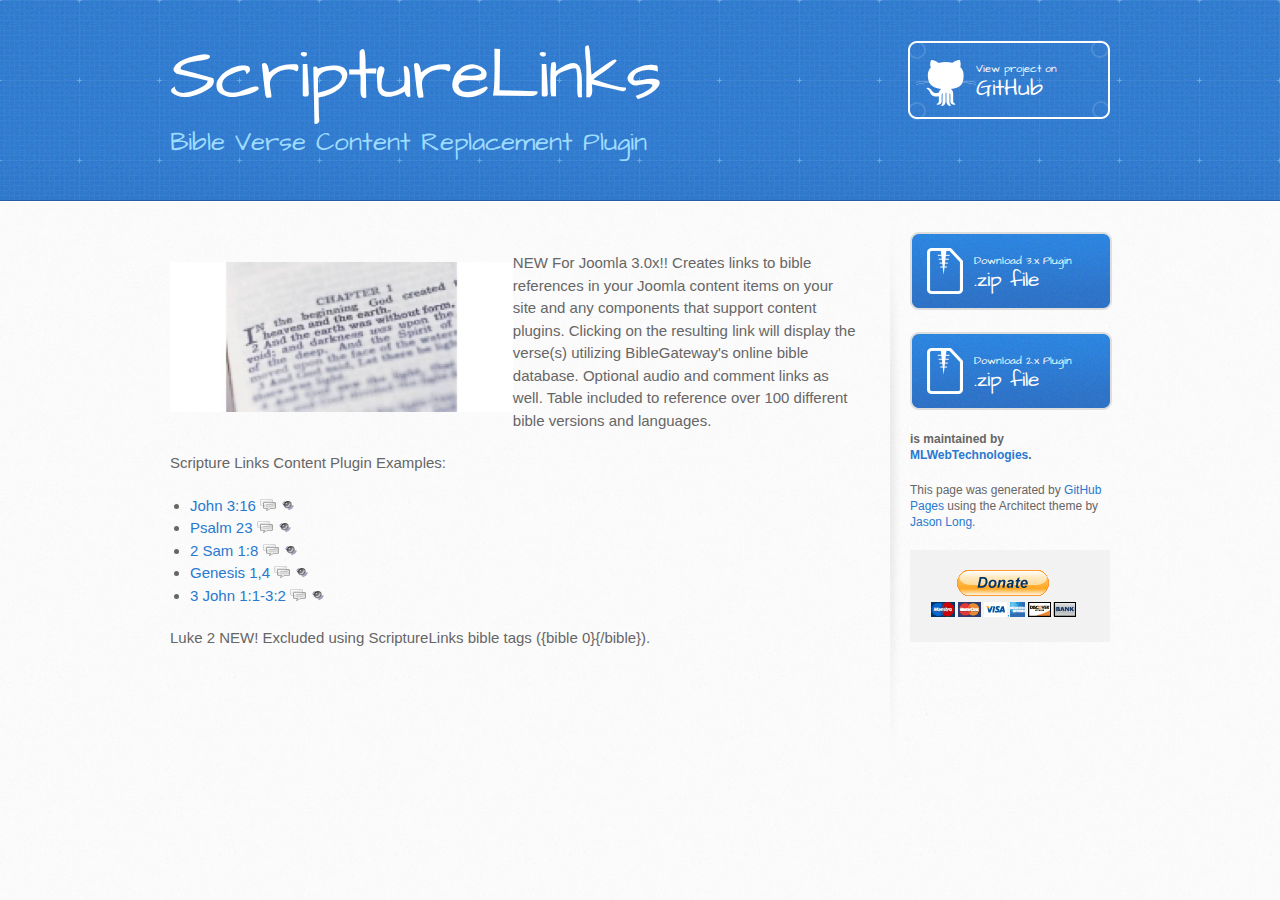
<file: index.html>
<!DOCTYPE html>
<html>
  <head>
    <meta charset='utf-8'>
    <meta http-equiv="X-UA-Compatible" content="chrome=1">
    <meta name="viewport" content="width=device-width, initial-scale=1, maximum-scale=1">
    <link href='https://fonts.googleapis.com/css?family=Architects+Daughter' rel='stylesheet' type='text/css'>
    <link rel="stylesheet" type="text/css" href="stylesheets/stylesheet.css" media="screen">
    <link rel="stylesheet" type="text/css" href="stylesheets/github-light.css" media="screen">
    <link rel="stylesheet" type="text/css" href="stylesheets/print.css" media="print">

    <!--[if lt IE 9]>
    <script src="//html5shiv.googlecode.com/svn/trunk/html5.js"></script>
    <![endif]-->

    <title>ScriptureLinks by MLWebTechnologies</title>
  </head>

  <body>
    <header>
      <div class="inner">
        <h1>ScriptureLinks</h1>
        <h2>Bible Verse Content Replacement Plugin</h2>
        <a href="https://github.com/MLWebTechnologies/ScriptureLinks" class="button"><small>View project on</small> GitHub</a>
      </div>
    </header>

    <div id="content-wrapper">
      <div class="inner clearfix">
        <section id="main-content">
          <p><img src="images/bible.jpg" alt="" style="width=150px;height:150px;float:left;padding-bottom:20px;padding-top:30px;"></p>

<p>NEW For Joomla 3.0x!! Creates links to bible references in your Joomla content items on your site and any components that support content plugins. Clicking on the resulting link will display the verse(s) utilizing BibleGateway's online bible database. Optional audio and comment links as well. Table included to reference over 100 different bible versions and languages. </p>

<p>Scripture Links Content Plugin Examples:</p>

<ul>
<li><a href="http://www.biblegateway.com/passage/index.php?search=John+3%3A16;&amp;version=9;&amp;interface=print" title="Read John 3:16">John 3:16</a>&nbsp;<a href="http://ewordtoday.com/comments/john/mh/john3.htm" title="Commentary of John 3"><img src="images/comments.gif" style="width:16px; height:12px;" /></a>&nbsp;<a href="http://www.biblegateway.com/resources/audio/flash_play.php?source=3&amp;aid=4&amp;book=50&amp;chapter=3&amp;end_chapter=3" title="Listen to John 3:16"><img src="images/sound.gif" style="width:16px; height:12px;" /></a></li>
<li><a href="http://www.biblegateway.com/passage/index.php?search=Psalm+23;&amp;version=51;&amp;interface=print">Psalm 23</a>&nbsp;<a href="http://ewordtoday.com/comments/psalm/mh/psalm23.htm" title="Commentary of Psalm 23"><img src="images/comments.gif" style="width:16px; height:12px;" /></a>&nbsp;<a href="http://www.biblegateway.com/resources/audio/flash_play.php?source=3&amp;aid=4&amp;book=23&amp;chapter=23&amp;end_chapter=23" title="Listen to Psalm 23"><img src="images/sound.gif" style="width:16px; height:12px;" /></a></li>
<li><a href="http://www.biblegateway.com/passage/index.php?search=2+Samuel+1%3A8;&amp;version=51;&amp;interface=print">2 Sam 1:8</a>&nbsp;<a href="http://ewordtoday.com/comments/2samuel/mh/2samuel1.htm" title="Commentary of 2 Sam 1:8"><img src="images/comments.gif" style="width:16px; height:12px;" /></a>&nbsp;<a href="http://www.biblegateway.com/resources/audio/flash_play.php?source=3&amp;aid=4&amp;book=10&amp;chapter=1&amp;end_chapter=1" title="Listen to 2 Sam 1:8"><img src="images/sound.gif" style="width:16px; height:12px;" /></a></li>
<li><a href="http://www.biblegateway.com/passage/index.php?search=Genesis+1%2C4;&amp;version=51;&amp;interface=print">Genesis 1,4</a>&nbsp;<a href="http://ewordtoday.com/comments/genesis/mh/genesis1.htm" title="Commentary of Genesis 1,4"><img src="images/comments.gif" style="width:16px; height:12px;" /></a>&nbsp;<a href="http://www.biblegateway.com/resources/audio/flash_play.php?source=3&amp;aid=4&amp;book=1&amp;chapter=1&amp;end_chapter=4" title="Listen to Genesis 1,4"><img src="images/sound.gif" style="width:16px; height:12px;" /></a></li>
<li><a href="http://www.biblegateway.com/passage/index.php?search=3+John+1%3A1-3%3A2;&amp;version=51;&amp;interface=print">3 John 1:1-3:2</a>&nbsp;<a href="http://ewordtoday.com/comments/3john/mh/3john1.htm" title="Commentary of 3 John 1:1-3:2"><img src="images/comments.gif" style="width:16px; height:12px;" /></a>&nbsp;<a href="http://www.biblegateway.com/resources/audio/flash_play.php?source=3&amp;aid=4&amp;book=71&amp;chapter=1&amp;end_chapter=1" title="Listen to 3 John 1:1-3:2"><img src="images/sound.gif" style="width:16px; height:12px;" /></a></li>
</ul>

<p>Luke 2  NEW!  Excluded using ScriptureLinks bible tags ({bible 0}{/bible}).</p>
        </section>

        <aside id="sidebar">
          <a href="https://github.com/MLWebTechnologies/ScriptureLinks/zipball/master" class="button">
            <small>Download 3.x Plugin</small>
            .zip file
          </a>
          <a href="https://github.com/MLWebTechnologies/ScriptureLinks/tarball/master" class="button">
            <small>Download 2.x Plugin</small>
            .zip file
          </a>

          <p class="repo-owner"><a href="https://github.com/MLWebTechnologies/ScriptureLinks"></a> is maintained by <a href="https://github.com/MLWebTechnologies">MLWebTechnologies</a>.</p>

          <p>This page was generated by <a href="https://pages.github.com">GitHub Pages</a> using the Architect theme by <a href="https://twitter.com/jasonlong">Jason Long</a>.</p>
<p>         <form action="https://www.paypal.com/cgi-bin/webscr" method="post"/>
            <input type="hidden" name="cmd" value="_donations"/>
            <input type="hidden" name="business" value="mlwebtechnologies@gmail.com"/>
            <input type="hidden" name="item_name" value="MLWebTechnologies - ScriptureLinks Donations"/>
            <input type="hidden" name="item_number" value="MSD1"/>
            <input type="hidden" name="no_shipping" value="1"/>
            <input type="hidden" name="return" value=""/>
            <input type="hidden" name="no_note" value="1"/>
            <input type="hidden" name="currency_code" value="USD"/>
            <input type="hidden" name="tax" value="0"/>
            <input type="hidden" name="bn" value="MLWebTechnologies"/>
            <input type="image" src="images/donate.gif" style="border:0;" name="submit" title="Make donations with PayPal - it's fast, free and secure!" />
            </form>
</p><br />
</aside>
      </div>
    </div>

  
  </body>
</html>
</file>
<file: stylesheets/github-light.css>
/*
   Copyright 2014 GitHub Inc.

   Licensed under the Apache License, Version 2.0 (the "License");
   you may not use this file except in compliance with the License.
   You may obtain a copy of the License at

       http://www.apache.org/licenses/LICENSE-2.0

   Unless required by applicable law or agreed to in writing, software
   distributed under the License is distributed on an "AS IS" BASIS,
   WITHOUT WARRANTIES OR CONDITIONS OF ANY KIND, either express or implied.
   See the License for the specific language governing permissions and
   limitations under the License.

*/

.pl-c /* comment */ {
  color: #969896;
}

.pl-c1      /* constant, markup.raw, meta.diff.header, meta.module-reference, meta.property-name, support, support.constant, support.variable, variable.other.constant */,
.pl-s .pl-v /* string variable */ {
  color: #0086b3;
}

.pl-e  /* entity */,
.pl-en /* entity.name */ {
  color: #795da3;
}

.pl-s .pl-s1 /* string source */,
.pl-smi      /* storage.modifier.import, storage.modifier.package, storage.type.java, variable.other, variable.parameter.function */ {
  color: #333;
}

.pl-ent /* entity.name.tag */ {
  color: #63a35c;
}

.pl-k /* keyword, storage, storage.type */ {
  color: #a71d5d;
}

.pl-pds              /* punctuation.definition.string, string.regexp.character-class */,
.pl-s                /* string */,
.pl-s .pl-pse .pl-s1 /* string punctuation.section.embedded source */,
.pl-sr               /* string.regexp */,
.pl-sr .pl-cce       /* string.regexp constant.character.escape */,
.pl-sr .pl-sra       /* string.regexp string.regexp.arbitrary-repitition */,
.pl-sr .pl-sre       /* string.regexp source.ruby.embedded */ {
  color: #183691;
}

.pl-v /* variable */ {
  color: #ed6a43;
}

.pl-id /* invalid.deprecated */ {
  color: #b52a1d;
}

.pl-ii /* invalid.illegal */ {
  background-color: #b52a1d;
  color: #f8f8f8;
}

.pl-sr .pl-cce /* string.regexp constant.character.escape */ {
  color: #63a35c;
  font-weight: bold;
}

.pl-ml /* markup.list */ {
  color: #693a17;
}

.pl-mh        /* markup.heading */,
.pl-mh .pl-en /* markup.heading entity.name */,
.pl-ms        /* meta.separator */ {
  color: #1d3e81;
  font-weight: bold;
}

.pl-mq /* markup.quote */ {
  color: #008080;
}

.pl-mi /* markup.italic */ {
  color: #333;
  font-style: italic;
}

.pl-mb /* markup.bold */ {
  color: #333;
  font-weight: bold;
}

.pl-md /* markup.deleted, meta.diff.header.from-file */ {
  background-color: #ffecec;
  color: #bd2c00;
}

.pl-mi1 /* markup.inserted, meta.diff.header.to-file */ {
  background-color: #eaffea;
  color: #55a532;
}

.pl-mdr /* meta.diff.range */ {
  color: #795da3;
  font-weight: bold;
}

.pl-mo /* meta.output */ {
  color: #1d3e81;
}
</file>
<file: stylesheets/print.css>
html, body, div, span, applet, object, iframe,
h1, h2, h3, h4, h5, h6, p, blockquote, pre,
a, abbr, acronym, address, big, cite, code,
del, dfn, em, img, ins, kbd, q, s, samp,
small, strike, strong, sub, sup, tt, var,
b, u, i, center,
dl, dt, dd, ol, ul, li,
fieldset, form, label, legend,
table, caption, tbody, tfoot, thead, tr, th, td,
article, aside, canvas, details, embed,
figure, figcaption, footer, header, hgroup,
menu, nav, output, ruby, section, summary,
time, mark, audio, video {
  padding: 0;
  margin: 0;
  font: inherit;
  font-size: 100%;
  vertical-align: baseline;
  border: 0;
}
/* HTML5 display-role reset for older browsers */
article, aside, details, figcaption, figure,
footer, header, hgroup, menu, nav, section {
  display: block;
}
body {
  line-height: 1;
}
ol, ul {
  list-style: none;
}
blockquote, q {
  quotes: none;
}
blockquote:before, blockquote:after,
q:before, q:after {
  content: '';
  content: none;
}
table {
  border-spacing: 0;
  border-collapse: collapse;
}
body {
  font-family: 'Helvetica Neue', Helvetica, Arial, serif;
  font-size: 13px;
  line-height: 1.5;
  color: #000;
}

a {
  font-weight: bold;
  color: #d5000d;
}

header {
  padding-top: 35px;
  padding-bottom: 10px;
}

header h1 {
  font-size: 48px;
  font-weight: bold;
  line-height: 1.2;
  color: #303030;
  letter-spacing: -1px;
}

header h2 {
  font-size: 24px;
  font-weight: normal;
  line-height: 1.3;
  color: #aaa;
  letter-spacing: -1px;
}
#downloads {
  display: none;
}
#main_content {
  padding-top: 20px;
}

code, pre {
  margin-bottom: 30px;
  font-family: Monaco, "Bitstream Vera Sans Mono", "Lucida Console", Terminal;
  font-size: 12px;
  color: #222;
}

code {
  padding: 0 3px;
}

pre {
  padding: 20px;
  overflow: auto;
  border: solid 1px #ddd;
}
pre code {
  padding: 0;
}

ul, ol, dl {
  margin-bottom: 20px;
}


/* COMMON STYLES */

table {
  width: 100%;
  border: 1px solid #ebebeb;
}

th {
  font-weight: 500;
}

td {
  font-weight: 300;
  text-align: center;
  border: 1px solid #ebebeb;
}

form {
  padding: 20px;
  background: #f2f2f2;

}


/* GENERAL ELEMENT TYPE STYLES */

h1 {
  font-size: 2.8em;
}

h2 {
  margin-bottom: 8px;
  font-size: 22px;
  font-weight: bold;
  color: #303030;
}

h3 {
  margin-bottom: 8px;
  font-size: 18px;
  font-weight: bold;
  color: #d5000d;
}

h4 {
  font-size: 16px;
  font-weight: bold;
  color: #303030;
}

h5 {
  font-size: 1em;
  color: #303030;
}

h6 {
  font-size: .8em;
  color: #303030;
}

p {
  margin-bottom: 20px;
  font-weight: 300;
}

a {
  text-decoration: none;
}

p a {
  font-weight: 400;
}

blockquote {
  padding: 0 0 0 30px;
  margin-bottom: 20px;
  font-size: 1.6em;
  border-left: 10px solid #e9e9e9;
}

ul li {
  padding-left: 20px;
  list-style-position: inside;
  list-style: disc;
}

ol li {
  padding-left: 3px;
  list-style-position: inside;
  list-style: decimal;
}

dl dd {
  font-style: italic;
  font-weight: 100;
}

footer {
  padding-top: 20px;
  padding-bottom: 30px;
  margin-top: 40px;
  font-size: 13px;
  color: #aaa;
}

footer a {
  color: #666;
}

/* MISC */
.clearfix:after {
  display: block;
  height: 0;
  clear: both;
  visibility: hidden;
  content: '.';
}

.clearfix {display: inline-block;}
* html .clearfix {height: 1%;}
.clearfix {display: block;}
</file>
<file: stylesheets/stylesheet.css>
/*! normalize.css v3.0.2 | MIT License | git.io/normalize */

/**
 * 1. Set default font family to sans-serif.
 * 2. Prevent iOS text size adjust after orientation change, without disabling
 *    user zoom.
 */

html {
  font-family: sans-serif; /* 1 */
  -webkit-text-size-adjust: 100%; /* 2 */
  -ms-text-size-adjust: 100%; /* 2 */
}

/**
 * Remove default margin.
 */

body {
  margin: 0;
}

/* HTML5 display definitions
   ========================================================================== */

/**
 * Correct `block` display not defined for any HTML5 element in IE 8/9.
 * Correct `block` display not defined for `details` or `summary` in IE 10/11
 * and Firefox.
 * Correct `block` display not defined for `main` in IE 11.
 */

article,
aside,
details,
figcaption,
figure,
footer,
header,
hgroup,
main,
menu,
nav,
section,
summary {
  display: block;
}

/**
 * 1. Correct `inline-block` display not defined in IE 8/9.
 * 2. Normalize vertical alignment of `progress` in Chrome, Firefox, and Opera.
 */

audio,
canvas,
progress,
video {
  display: inline-block; /* 1 */
  vertical-align: baseline; /* 2 */
}

/**
 * Prevent modern browsers from displaying `audio` without controls.
 * Remove excess height in iOS 5 devices.
 */

audio:not([controls]) {
  display: none;
  height: 0;
}

/**
 * Address `[hidden]` styling not present in IE 8/9/10.
 * Hide the `template` element in IE 8/9/11, Safari, and Firefox < 22.
 */

[hidden],
template {
  display: none;
}

/* Links
   ========================================================================== */

/**
 * Remove the gray background color from active links in IE 10.
 */

a {
  background-color: transparent;
}

/**
 * Improve readability when focused and also mouse hovered in all browsers.
 */

a:active,
a:hover {
  outline: 0;
}

/* Text-level semantics
   ========================================================================== */

/**
 * Address styling not present in IE 8/9/10/11, Safari, and Chrome.
 */

abbr[title] {
  border-bottom: 1px dotted;
}

/**
 * Address style set to `bolder` in Firefox 4+, Safari, and Chrome.
 */

b,
strong {
  font-weight: bold;
}

/**
 * Address styling not present in Safari and Chrome.
 */

dfn {
  font-style: italic;
}

/**
 * Address variable `h1` font-size and margin within `section` and `article`
 * contexts in Firefox 4+, Safari, and Chrome.
 */

h1 {
  margin: 0.67em 0;
  font-size: 2em;
}

/**
 * Address styling not present in IE 8/9.
 */

mark {
  color: #000;
  background: #ff0;
}

/**
 * Address inconsistent and variable font size in all browsers.
 */

small {
  font-size: 80%;
}

/**
 * Prevent `sub` and `sup` affecting `line-height` in all browsers.
 */

sub,
sup {
  position: relative;
  font-size: 75%;
  line-height: 0;
  vertical-align: baseline;
}

sup {
  top: -0.5em;
}

sub {
  bottom: -0.25em;
}

/* Embedded content
   ========================================================================== */

/**
 * Remove border when inside `a` element in IE 8/9/10.
 */

img {
  border: 0;
}

/**
 * Correct overflow not hidden in IE 9/10/11.
 */

svg:not(:root) {
  overflow: hidden;
}

/* Grouping content
   ========================================================================== */

/**
 * Address margin not present in IE 8/9 and Safari.
 */

figure {
  margin: 1em 40px;
}

/**
 * Address differences between Firefox and other browsers.
 */

hr {
  height: 0;
  -moz-box-sizing: content-box;
  box-sizing: content-box;
}

/**
 * Contain overflow in all browsers.
 */

pre {
  overflow: auto;
}

/**
 * Address odd `em`-unit font size rendering in all browsers.
 */

code,
kbd,
pre,
samp {
  font-family: monospace, monospace;
  font-size: 1em;
}

/* Forms
   ========================================================================== */

/**
 * Known limitation: by default, Chrome and Safari on OS X allow very limited
 * styling of `select`, unless a `border` property is set.
 */

/**
 * 1. Correct color not being inherited.
 *    Known issue: affects color of disabled elements.
 * 2. Correct font properties not being inherited.
 * 3. Address margins set differently in Firefox 4+, Safari, and Chrome.
 */

button,
input,
optgroup,
select,
textarea {
  margin: 0; /* 3 */
  font: inherit; /* 2 */
  color: inherit; /* 1 */
}

/**
 * Address `overflow` set to `hidden` in IE 8/9/10/11.
 */

button {
  overflow: visible;
}

/**
 * Address inconsistent `text-transform` inheritance for `button` and `select`.
 * All other form control elements do not inherit `text-transform` values.
 * Correct `button` style inheritance in Firefox, IE 8/9/10/11, and Opera.
 * Correct `select` style inheritance in Firefox.
 */

button,
select {
  text-transform: none;
}

/**
 * 1. Avoid the WebKit bug in Android 4.0.* where (2) destroys native `audio`
 *    and `video` controls.
 * 2. Correct inability to style clickable `input` types in iOS.
 * 3. Improve usability and consistency of cursor style between image-type
 *    `input` and others.
 */

button,
html input[type="button"], /* 1 */
input[type="reset"],
input[type="submit"] {
  -webkit-appearance: button; /* 2 */
  cursor: pointer; /* 3 */
}

/**
 * Re-set default cursor for disabled elements.
 */

button[disabled],
html input[disabled] {
  cursor: default;
}

/**
 * Remove inner padding and border in Firefox 4+.
 */

button::-moz-focus-inner,
input::-moz-focus-inner {
  padding: 0;
  border: 0;
}

/**
 * Address Firefox 4+ setting `line-height` on `input` using `!important` in
 * the UA stylesheet.
 */

input {
  line-height: normal;
}

/**
 * It's recommended that you don't attempt to style these elements.
 * Firefox's implementation doesn't respect box-sizing, padding, or width.
 *
 * 1. Address box sizing set to `content-box` in IE 8/9/10.
 * 2. Remove excess padding in IE 8/9/10.
 */

input[type="checkbox"],
input[type="radio"] {
  box-sizing: border-box; /* 1 */
  padding: 0; /* 2 */
}

/**
 * Fix the cursor style for Chrome's increment/decrement buttons. For certain
 * `font-size` values of the `input`, it causes the cursor style of the
 * decrement button to change from `default` to `text`.
 */

input[type="number"]::-webkit-inner-spin-button,
input[type="number"]::-webkit-outer-spin-button {
  height: auto;
}

/**
 * 1. Address `appearance` set to `searchfield` in Safari and Chrome.
 * 2. Address `box-sizing` set to `border-box` in Safari and Chrome
 *    (include `-moz` to future-proof).
 */

input[type="search"] {
  -webkit-box-sizing: content-box; /* 2 */
  -moz-box-sizing: content-box;
  box-sizing: content-box;
  -webkit-appearance: textfield; /* 1 */
}

/**
 * Remove inner padding and search cancel button in Safari and Chrome on OS X.
 * Safari (but not Chrome) clips the cancel button when the search input has
 * padding (and `textfield` appearance).
 */

input[type="search"]::-webkit-search-cancel-button,
input[type="search"]::-webkit-search-decoration {
  -webkit-appearance: none;
}

/**
 * Define consistent border, margin, and padding.
 */

fieldset {
  padding: 0.35em 0.625em 0.75em;
  margin: 0 2px;
  border: 1px solid #c0c0c0;
}

/**
 * 1. Correct `color` not being inherited in IE 8/9/10/11.
 * 2. Remove padding so people aren't caught out if they zero out fieldsets.
 */

legend {
  padding: 0; /* 2 */
  border: 0; /* 1 */
}

/**
 * Remove default vertical scrollbar in IE 8/9/10/11.
 */

textarea {
  overflow: auto;
}

/**
 * Don't inherit the `font-weight` (applied by a rule above).
 * NOTE: the default cannot safely be changed in Chrome and Safari on OS X.
 */

optgroup {
  font-weight: bold;
}

/* Tables
   ========================================================================== */

/**
 * Remove most spacing between table cells.
 */

table {
  border-spacing: 0;
  border-collapse: collapse;
}

td,
th {
  padding: 0;
}

/* LAYOUT STYLES */
body {
  font-family: 'Helvetica Neue', Helvetica, Arial, serif;
  font-size: 15px;
  font-weight: 400;
  line-height: 1.5;
  color: #666;
  background: #fafafa url(../images/body-bg.jpg) 0 0 repeat;
}

p {
  margin-top: 0;
}

a {
  color: #2879d0;
}
a:hover {
  color: #2268b2;
}

header {
  padding-top: 40px;
  padding-bottom: 40px;
  font-family: 'Architects Daughter', 'Helvetica Neue', Helvetica, Arial, serif;
  background: #2e7bcf url(../images/header-bg.jpg) 0 0 repeat-x;
  border-bottom: solid 1px #275da1;
}

header h1 {
  width: 540px;
  margin-top: 0;
  margin-bottom: 0.2em;
  font-size: 72px;
  font-weight: normal;
  line-height: 1;
  color: #fff;
  letter-spacing: -1px;
}

header h2 {
  width: 540px;
  margin-top: 0;
  margin-bottom: 0;
  font-size: 26px;
  font-weight: normal;
  line-height: 1.3;
  color: #9ddcff;
  letter-spacing: 0;
}

.inner {
  position: relative;
  width: 940px;
  margin: 0 auto;
}

#content-wrapper {
  padding-top: 30px;
  border-top: solid 1px #fff;
}

#main-content {
  float: left;
  width: 690px;
}

#main-content img {
  max-width: 100%;
}

aside#sidebar {
  float: right;
  width: 200px;
  min-height: 504px;
  padding-left: 20px;
  font-size: 12px;
  line-height: 1.3;
  background: transparent url(../images/sidebar-bg.jpg) 0 0 no-repeat;
}

aside#sidebar p.repo-owner,
aside#sidebar p.repo-owner a {
  font-weight: bold;
}

#downloads {
  margin-bottom: 40px;
}

a.button {
  width: 134px;
  height: 58px;
  padding-top: 22px;
  padding-left: 68px;
  font-family: 'Architects Daughter', 'Helvetica Neue', Helvetica, Arial, serif;
  font-size: 23px;
  line-height: 1.2;
  color: #fff;
}
a.button small {
  display: block;
  font-size: 11px;
}
header a.button {
  position: absolute;
  top: 0;
  right: 0;
  background: transparent url(../images/github-button.png) 0 0 no-repeat;
}
aside a.button {
  display: block;
  width: 138px;
  padding-left: 64px;
  margin-bottom: 20px;
  font-size: 21px;
  background: transparent url(../images/download-button.png) 0 0 no-repeat;
}

code, pre {
  margin-bottom: 30px;
  font-family: Monaco, "Bitstream Vera Sans Mono", "Lucida Console", Terminal, monospace;
  font-size: 13px;
  color: #222;
}

code {
  padding: 0 3px;
  background-color: #f2f8fc;
  border: solid 1px #dbe7f3;
}

pre {
  padding: 20px;
  overflow: auto;
  text-shadow: none;
  background: #fff;
  border: solid 1px #f2f2f2;
}
pre code {
  padding: 0;
  color: #2879d0;
  background-color: #fff;
  border: none;
}

ul, ol, dl {
  margin-bottom: 20px;
}


/* COMMON STYLES */

hr {
  height: 0;
  margin-top: 1em;
  margin-bottom: 1em;
  border: 0;
  border-top: solid 1px #ddd;
}

table {
  width: 100%;
  border: 1px solid #ebebeb;
}

th {
  font-weight: 500;
}

td {
  font-weight: 300;
  text-align: center;
  border: 1px solid #ebebeb;
}

form {
  padding: 20px;
  background: #f2f2f2;

}


/* GENERAL ELEMENT TYPE STYLES */

#main-content h1 {
  margin-top: 0;
  margin-bottom: 0;
  font-family: 'Architects Daughter', 'Helvetica Neue', Helvetica, Arial, serif;
  font-size: 2.8em;
  font-weight: normal;
  color: #474747;
  text-indent: 6px;
  letter-spacing: -1px;
}

#main-content h1:before {
  padding-right: 0.3em;
  margin-left: -0.9em;
  color: #9ddcff;
  content: "/";
}

#main-content h2 {
  margin-bottom: 8px;
  font-family: 'Architects Daughter', 'Helvetica Neue', Helvetica, Arial, serif;
  font-size: 22px;
  font-weight: bold;
  color: #474747;
  text-indent: 4px;
}
#main-content h2:before {
  padding-right: 0.3em;
  margin-left: -1.5em;
  content: "//";
  color: #9ddcff;
}

#main-content h3 {
  margin-top: 24px;
  margin-bottom: 8px;
  font-family: 'Architects Daughter', 'Helvetica Neue', Helvetica, Arial, serif;
  font-size: 18px;
  font-weight: bold;
  color: #474747;
  text-indent: 3px;
}

#main-content h3:before {
  padding-right: 0.3em;
  margin-left: -2em;
  content: "///";
  color: #9ddcff;
}

#main-content h4 {
  margin-bottom: 8px;
  font-family: 'Architects Daughter', 'Helvetica Neue', Helvetica, Arial, serif;
  font-size: 15px;
  font-weight: bold;
  color: #474747;
  text-indent: 3px;
}

h4:before {
  padding-right: 0.3em;
  margin-left: -2.8em;
  content: "////";
  color: #9ddcff;
}

#main-content h5 {
  margin-bottom: 8px;
  font-family: 'Architects Daughter', 'Helvetica Neue', Helvetica, Arial, serif;
  font-size: 14px;
  color: #474747;
  text-indent: 3px;
}
h5:before {
  padding-right: 0.3em;
  margin-left: -3.2em;
  content: "/////";
  color: #9ddcff;
}

#main-content h6 {
  margin-bottom: 8px;
  font-family: 'Architects Daughter', 'Helvetica Neue', Helvetica, Arial, serif;
  font-size: .8em;
  color: #474747;
  text-indent: 3px;
}
h6:before {
  padding-right: 0.3em;
  margin-left: -3.7em;
  content: "//////";
  color: #9ddcff;
}

p {
  margin-bottom: 20px;
}

a {
  text-decoration: none;
}

p a {
  font-weight: 400;
}

blockquote {
  padding: 0 0 0 30px;
  margin-bottom: 20px;
  font-size: 1.6em;
  border-left: 10px solid #e9e9e9;
}

ul {
  list-style-position: inside;
  list-style: disc;
  padding-left: 20px;
}

ol {
  list-style-position: inside;
  list-style: decimal;
  padding-left: 3px;
}

dl dd {
  font-style: italic;
  font-weight: 100;
}

footer {
  padding-top: 20px;
  padding-bottom: 30px;
  margin-top: 40px;
  font-size: 13px;
  color: #aaa;
  background: transparent url('../images/hr.png') 0 0 no-repeat;
}

footer a {
  color: #666;
}
footer a:hover {
  color: #444;
}

/* MISC */
.clearfix:after {
  display: block;
  height: 0;
  clear: both;
  visibility: hidden;
  content: '.';
}

.clearfix {display: inline-block;}
* html .clearfix {height: 1%;}
.clearfix {display: block;}

/* #Media Queries
================================================== */

/* Smaller than standard 960 (devices and browsers) */
@media only screen and (max-width: 959px) { }

/* Tablet Portrait size to standard 960 (devices and browsers) */
@media only screen and (min-width: 768px) and (max-width: 959px) {
  .inner {
    width: 740px;
  }
  header h1, header h2 {
    width: 340px;
  }
  header h1 {
    font-size: 60px;
  }
  header h2 {
    font-size: 30px;
  }
  #main-content {
    width: 490px;
  }
  #main-content h1:before,
  #main-content h2:before,
  #main-content h3:before,
  #main-content h4:before,
  #main-content h5:before,
  #main-content h6:before {
    padding-right: 0;
    margin-left: 0;
    content: none;
  }
}

/* All Mobile Sizes (devices and browser) */
@media only screen and (max-width: 767px) {
  .inner {
    width: 93%;
  }
  header {
    padding: 20px 0;
  }
  header .inner {
    position: relative;
  }
  header h1, header h2 {
    width: 100%;
  }
  header h1 {
    font-size: 48px;
  }
  header h2 {
    font-size: 24px;
  }
  header a.button {
    position: relative;
    display: inline-block;
    width: auto;
    height: auto;
    padding: 5px 10px;
    margin-top: 15px;
    font-size: 13px;
    line-height: 1;
    color: #2879d0;
    text-align: center;
    background-color: #9ddcff;
    background-image: none;
    border-radius: 5px;
    -moz-border-radius: 5px;
    -webkit-border-radius: 5px;
  }
  header a.button small {
    display: inline;
    font-size: 13px;
  }
  #main-content,
  aside#sidebar {
    float: none;
    width: 100% ! important;
  }
  aside#sidebar {
    min-height: 0;
    padding: 20px 0;
    margin-top: 20px;
    background-image: none;
    border-top: solid 1px #ddd;
  }
  aside#sidebar a.button {
    display: none;
  }
  #main-content h1:before,
  #main-content h2:before,
  #main-content h3:before,
  #main-content h4:before,
  #main-content h5:before,
  #main-content h6:before {
    padding-right: 0;
    margin-left: 0;
    content: none;
  }
}

/* Mobile Landscape Size to Tablet Portrait (devices and browsers) */
@media only screen and (min-width: 480px) and (max-width: 767px) { }

/* Mobile Portrait Size to Mobile Landscape Size (devices and browsers) */
@media only screen and (max-width: 479px) { }
</file>
